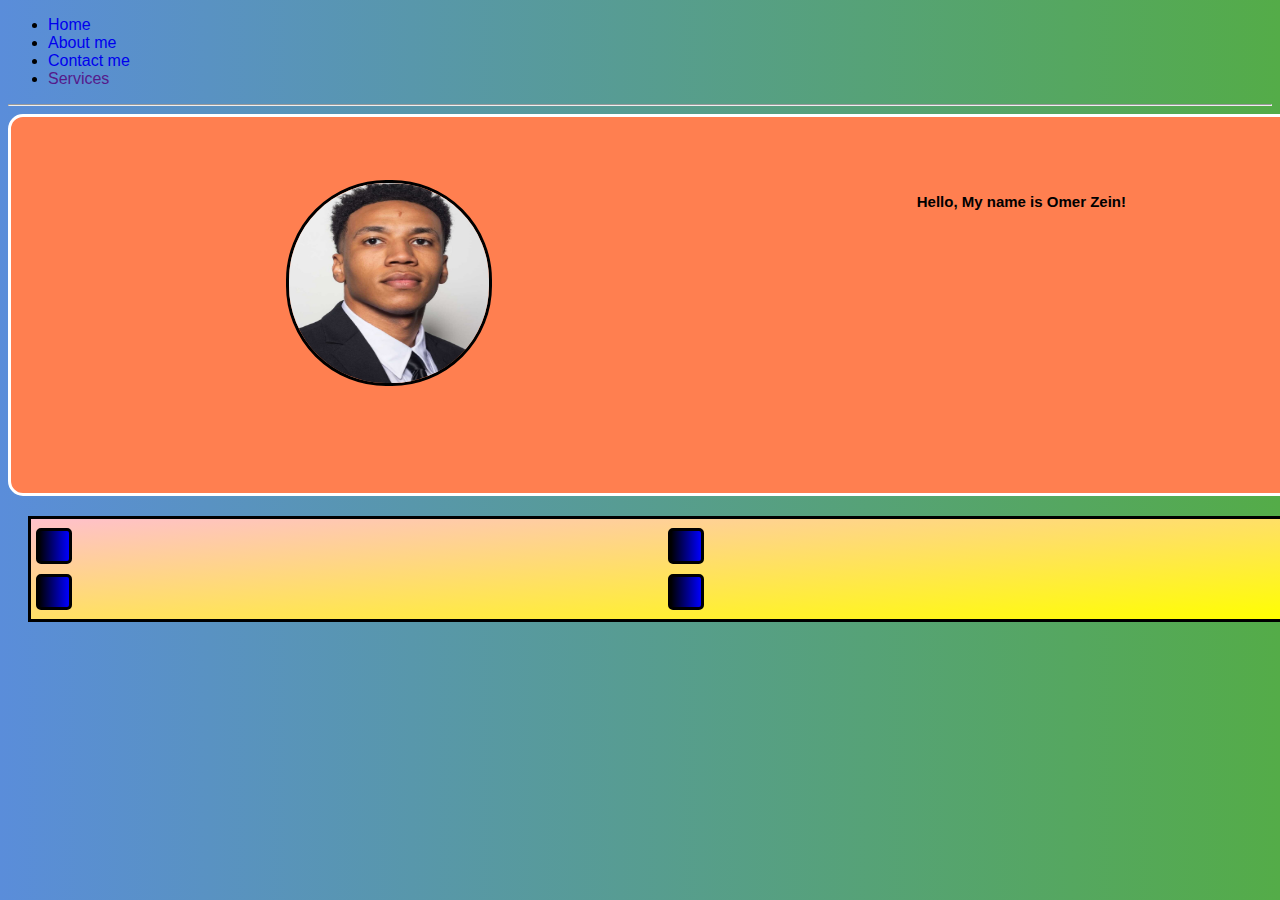
<file: aboutme.html>
<!DOCTYPE html>
<html lang="en">
<head>
    <meta charset="UTF-8">
    <meta http-equiv="X-UA-Compatible" content="IE=edge">
    <meta name="viewport" content="width=device-width, initial-scale=1.0">
    <title>Document</title>
    <link rel="stylesheet" href="styles.css"/>
</head>
<body>
    <header>
        <ul>
            <li><a href="index.html">Home</a></li>
            <li><a href="aboutme.html">About me</a></li>
            <li><a href="contact.html">Contact me</a></li>
            <li><a href="">Services</a></li>
        </ul>
    </header>
    <hr>
    <div class="image-section">
            <img class="headshot" src="images/235665.jpg" atl="headshot"/>
            <h2 id="name">Hello, My name is Omer Zein!</h2>

    </div>
    <section>
        <div class="test"></div>
        <div class="test"></div>
        <div class="test"></div>
        <div class="test"></div>
    </section>
</body>
</html>
</file>
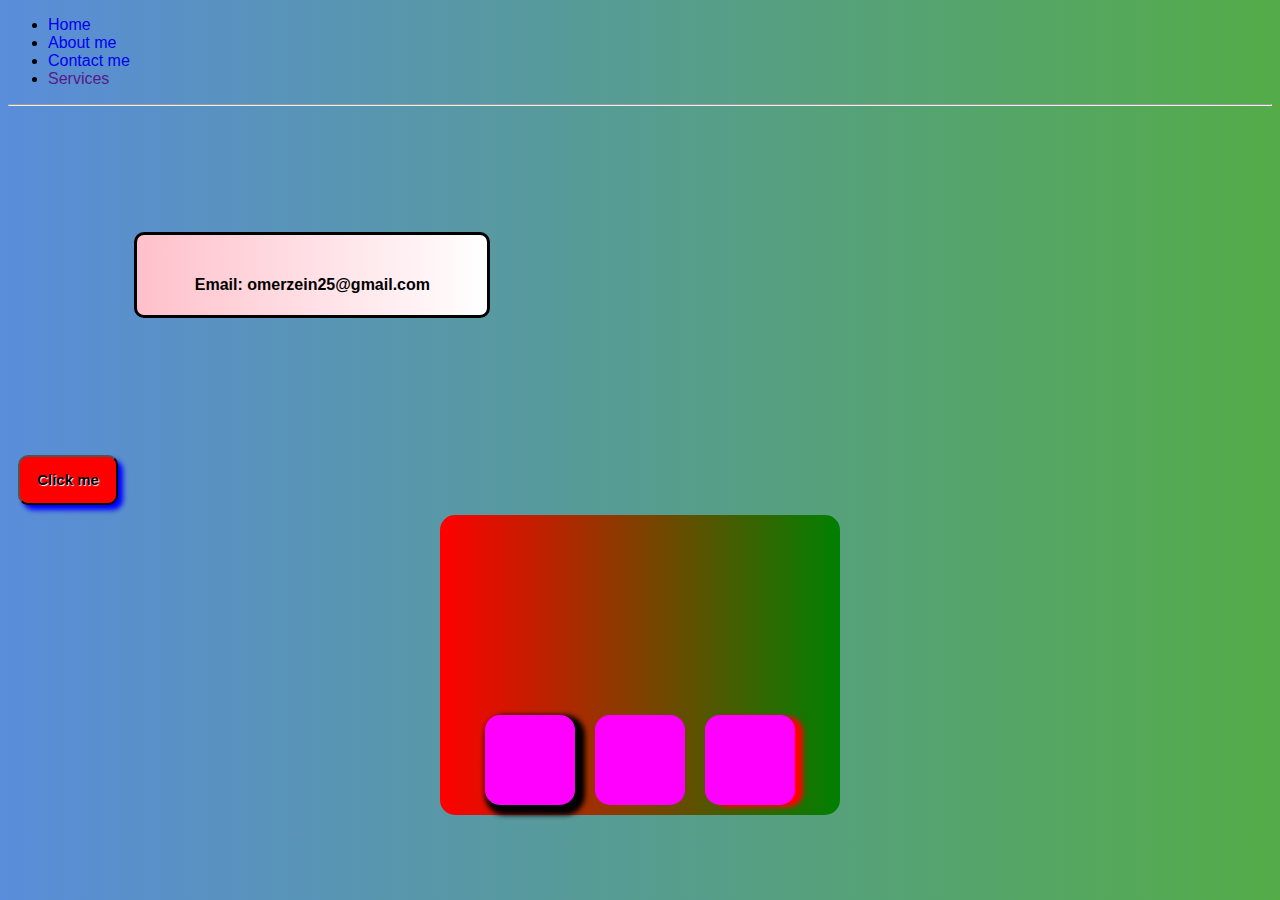
<file: contact.html>
<!DOCTYPE html>
<html lang="en">
<head>
    <meta charset="UTF-8">
    <meta http-equiv="X-UA-Compatible" content="IE=edge">
    <meta name="viewport" content="width=device-width, initial-scale=1.0">
    <title>Contact me</title>
    <link rel="stylesheet" href="styles.css">
</head>
<body class="contact-body">
    <header>
        <ul>
            <li><a href="index.html">Home</a></li>
            <li><a href="aboutme.html">About me</a></li>
            <li><a href="contact.html">Contact me</a></li>
            <li><a href="">Services</a></li>
        </ul>
    </header>
    <hr>
    <div class="email-block"><p>Email: omerzein25@gmail.com</p></div>
    <button>Click me</button>
    <div class="bigbox">
        <div class="box1"></div>
        <div class="box2"></div>
        <div class="box3"></div>
    </div>
    <br>
 
    
</body>
</html>
</file>
<file: styles.css>
.samp1{
    
    width: 500px;
    height: 200px;
    background:linear-gradient(to left, red,green);
    border: 10px;
    border-style: groove;
    border-color:brown;
    text-align: center;
    font-style: oblique;
    
}
body{
    background:linear-gradient(to right, #5a8dda,#54ac48 );
    font-family:Rubik Moonrocks, sans-serif;
}
.circle{
    background-color: darkred;
    width: 100px;
    height: 100px;
    border-radius: 50px;
    border: solid black;
    margin: 20px;
    cursor:pointer;
}
.circle2{
    width: 200px;
    height: 200px;
    margin: 10px;
    padding: 15px;
    border: solid rgb(185, 85, 185) 5px;
    background-color: darksalmon;
    border-radius: 100px;
}
.email-block{
    width: 300px;
    height: 30px;
    margin: 10%;
    padding: 25px 25px;
    background:linear-gradient(to left, white,pink);
    border: solid black;
    border-radius: 10px;
}
.email-block >p{
    text-align: center;
    font-weight: bold;
    color:black;
    
}
.headshot{
    width: 200px;
    height: 200px;
    border:solid black;
    border-radius: 100px;
    
}
.image-section{
    
    width: 100%;
    height: 250px;
    background-color: coral;
    border: solid white;
    border-radius: 15px;
    font-size: 10px;
    padding:5%;
    display: flex;
    justify-content: space-around;
}
.bigbox{
    width:400px;
    height:300px;
    background-image: linear-gradient(to right,red  ,green);
    border-radius: 15px;
    margin-left: auto;
    margin-right: auto;
    display: flex;
    align-items:flex-end;
    justify-content:center;
    
}
.box1{
    margin:10px;
    width:90px;
    height:90px;
    background-color: fuchsia;
    border-radius: 15px;
    box-shadow: 5px 5px 5px 5px;
}
.box2{
    margin:10px;
    width:90px;
    height:90px;
    background-color: fuchsia;
    border-radius: 15px;
}
.box3{
    margin:10px;
    width:90px;
    height:90px;
    background-color: fuchsia;
    border-radius: 15px;
    box-shadow: 8px 2px 5px red;
}

section{
    width:100%;
    height:100px;
    display: flex;
    flex-direction: column;
    flex-wrap: wrap;
    margin:20px;
    background-image: linear-gradient(to top left,yellow,pink);
    justify-content: center;
    border:solid black;
}
.test{
    border:solid black;
    width:30px;
    height: 30px;
    background: linear-gradient(to right,black,blue);
    margin:5px;
    border-radius:5px;
}
button{
    width: 100px;
    height:50px;
    text-align:center;
    margin:10px;
    padding:0px 1px;
    font-size: 15px;
    background-color:red;
    font-weight: bold;
    box-shadow: 5px 5px 5px blue;
    text-shadow:1px 1px 1px white;
    cursor: pointer;
    border-radius: 10px;
}
button:hover{
    color: aquamarine;
    background-color:#0040FF;
    transition: 0.8s;
    
}
a{
    text-decoration: none;
}
</file>
